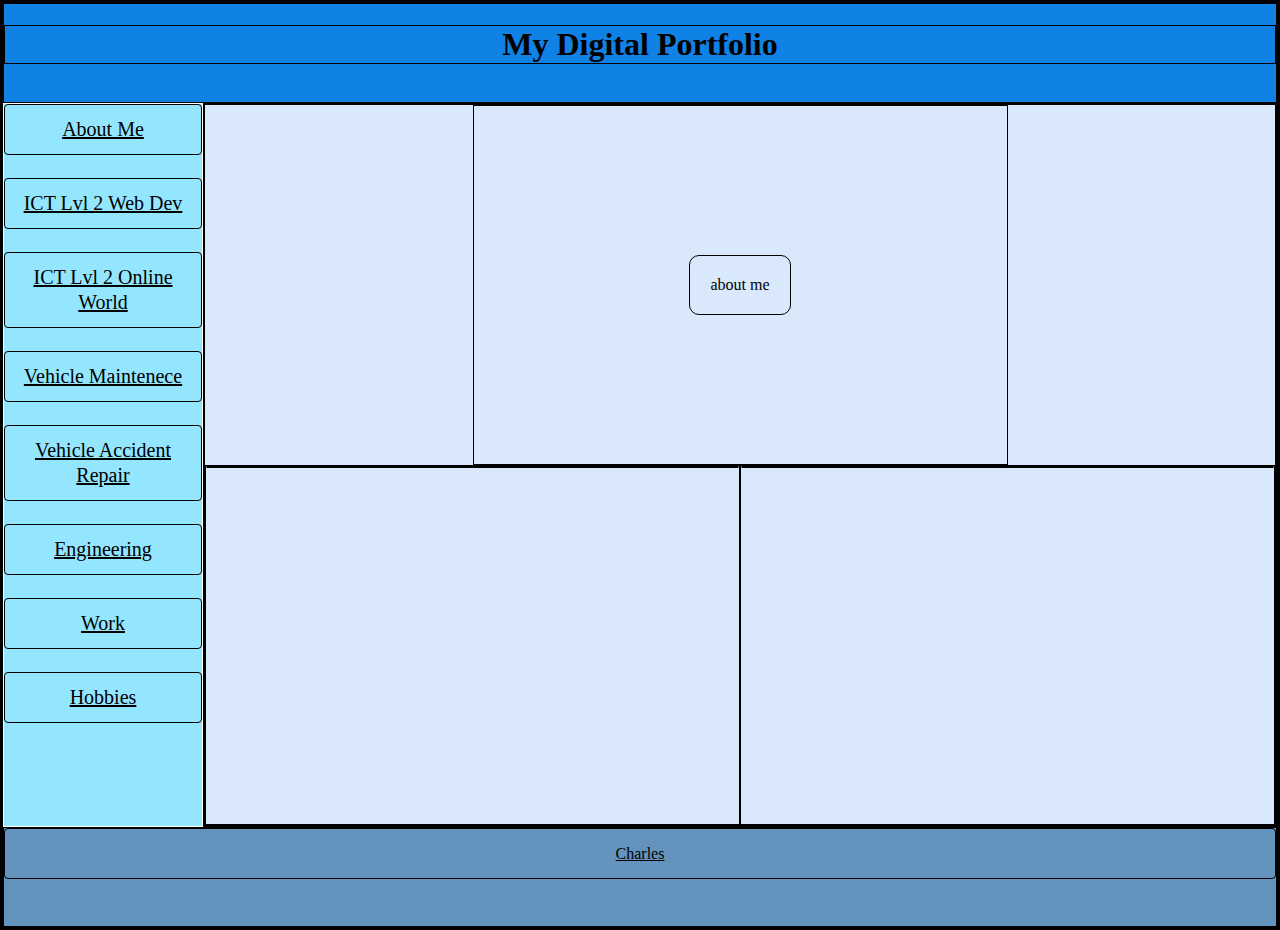
<file: index.html>
<!DOCTYPE html>
<html lang="en">
<head>
    <link rel="stylesheet" href="styles.css">
    <meta charset="UTF-8">
    <meta name="viewport" content="width=device-width, initial-scale=1.0">
    <title>Portfolio</title>
</head>
<body>
    <div class="maingrid">
        <div class="banner"> <h1>My Digital Portfolio</h1></div>
        <div class="sidebar"> 
            <a href="index.html">About Me</a> <br>
            <a href="products.html">ICT Lvl 2 Web Dev</a> <br>
            <a href="products.html">ICT Lvl 2 Online World</a> <br>
            <a href="accessories.html">Vehicle Maintenece</a> <br>
            <a href="repairs.html">Vehicle Accident Repair</a> <br>
            <a href="contact.html">Engineering</a> <br>
            <a href="aboutus.html">Work</a>  <br>
            <a href="aboutus.html">Hobbies</a>
        </div>
        <div class="maincontent">
            <div class="home">
                <div class="homediv1">
                    <div class="hometext"> about me</div>
                </div>
                <div class="homediv2">
                    <div class="homephoto1"></div>
                </div>
                <div class="homediv3">
                    <div class="homephoto2"></div>
                </div>
            </div>
        </div>
        <div class="footer">
            <a class="Charles" href="/website/tests/index.html">Charles</a>
        </div>
    </div>

</body>
</html>
</file>
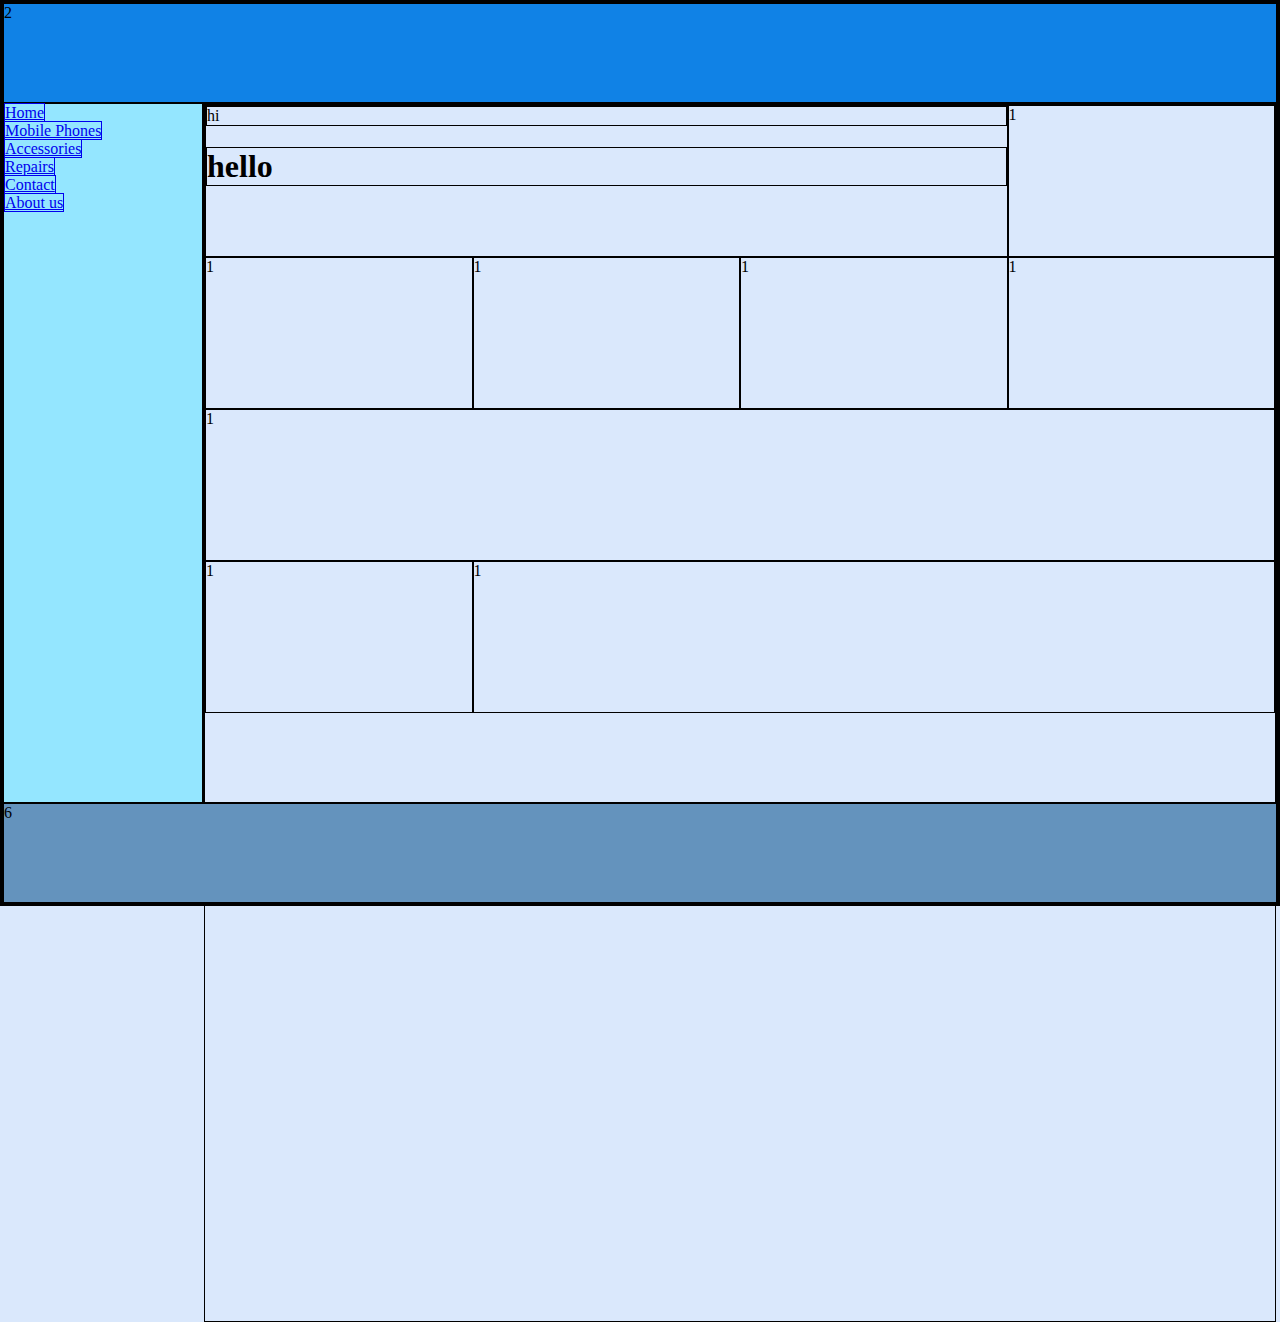
<file: index copy.html>
<!DOCTYPE html>
<html lang="en">
<head>
    <link rel="stylesheet" href="styles2.css">
    <meta charset="UTF-8">
    <meta name="viewport" content="width=device-width, initial-scale=1.0">
    <title>Portfolio</title>
</head>
<body>
    <div class="grid">
        <div class="banner"> 2</div>
        <div class="sidebar"> 
            <a href="index.html">Home</a> <br>
            <a href="products.html">Mobile Phones</a> <br>
            <a href="accessories.html">Accessories</a> <br>
            <a href="repairs.html">Repairs</a> <br>
            <a href="contact.html">Contact</a> <br>
            <a href="aboutus.html">About us</a>  <br>
        </div>
        <div class="maincontent">
            <div class="parent">
                <div class="div1">
                    <div>hi</div>
                    <h1>hello</h1>
                </div>
                <div class="div2">1 </div>
                <div class="div3">1 </div>
                <div class="div4">1 </div>
                <div class="div5">1 </div>
                <div class="div6">1 </div>
                <div class="div7">1 </div>
                <div class="div8">1 </div>
                <div class="div9">1 </div>
            </div>
        </div>
        <div class="footer">6</div>
    </div>

</body>
</html>
</file>
<file: styles.css>
/* grids */

.maingrid {
    display: grid;
    grid-template-columns: 200px repeat(5, 1fr);
    grid-template-rows: 100px repeat(3, 1fr) 100px;
    grid-column-gap: 0px;
    grid-row-gap: 0px;
}
    
.banner { grid-area: 1 / 1 / 2 / 7; }
.sidebar { grid-area: 2 / 1 / 5 / 2; }
.maincontent { grid-area: 2 / 2 / 5 / 7; }
.footer { grid-area: 5 / 1 / 6 / 7; }

* {
    border: solid, 1px;
}
body {
    margin: 0px;
    background-color: #DAE8FC;
}

.grid {
    height: 100vh;
    
}

.banner {
    background-color: #1082E6;
    text-align: center;
}

.sidebar {
    background-color: #94E6FF;
}

.maincontent{
    height: fit-content;
}

.footer {
    background-color: #6493BD;
}

.home{
    display: grid;
    grid-template-columns: repeat(4, 1fr);
    grid-template-rows: repeat(4, 1fr);
    grid-column-gap: 0px;
    grid-row-gap: 0px;
}
        
.homediv1{ grid-area: 1 / 2 / 3 / 4; }
.homediv2{ grid-area: 3 / 1 / 5 / 3; }
.homediv3{ grid-area: 3 / 3 / 5 / 5; }

/* .homediv1 { }
.homediv2 { }
.homediv3 { } */


.home {height:  80vh;}

.sidebar{
    color: #ffffff;
    text-align: center;
    text-decoration: none;
    font-size: 20px;
    margin-bottom: 0px;
}

.sidebar a {
    display: flex;
    justify-content: space-around;
    color: #000000;
    padding: 12px;
    line-height: 25px;
    border-radius: 4px;
    border: #000000;
    border-style: solid;
    border-width: 1px;
}

.footer a {
    color: #000000;
    padding: 12px;
    line-height: 25px;
    border-radius: 4px;
    border: #000000;
    border-style: solid;
    border-width: 1px;

    display: flex;
    justify-content: center;
}

.homediv1 {
    display: flex;
    justify-content: center;
    align-items: center;
}

.hometext {
    border: solid, 1px;
    border-radius: 10px;
    padding: 20px;
}

.homephoto1 {
    border-radius: 10px;
}

.homephoto2 {
    border-radius: 10px;
}
</file>
<file: styles2.css>
/* grids */

.grid {
    display: grid;
    grid-template-columns: 200px repeat(5, 1fr);
    grid-template-rows: 100px repeat(3, 1fr) 100px;
    grid-column-gap: 0px;
    grid-row-gap: 0px;
}
    
.banner { grid-area: 1 / 1 / 2 / 7; }
.sidebar { grid-area: 2 / 1 / 5 / 2; }
.maincontent { grid-area: 2 / 2 / 5 / 7; }
.footer { grid-area: 5 / 1 / 6 / 7; }

* {
    border: solid, 1px;
}
body {
    margin: 0px;
    background-color: #DAE8FC;
}

.grid {
    height: 100vh;
    
}

.banner {
    background-color: #1082E6;
}

.sidebar {
    background-color: #94E6FF;
}

.footer {
    background-color: #6493BD;
}

.parent {
    display: grid;
    grid-template-columns: repeat(4, 1fr);
    grid-template-rows: repeat(8, 1fr);
    grid-column-gap: 0px;
    grid-row-gap: 0px;
    }
    
    .div1 { grid-area: 1 / 1 / 2 / 4; }
    .div2 { grid-area: 1 / 4 / 2 / 5; }
    .div3 { grid-area: 2 / 1 / 3 / 2; }
    .div4 { grid-area: 2 / 2 / 3 / 3; }
    .div5 { grid-area: 2 / 3 / 3 / 4; }
    .div6 { grid-area: 2 / 4 / 3 / 5; }
    .div7 { grid-area: 3 / 1 / 4 / 5; }
    .div8 { grid-area: 4 / 1 / 5 / 2; }
    .div9 { grid-area: 4 / 2 / 5 / 5; }

.parent > div {
    height: 150px;
}
</file>
